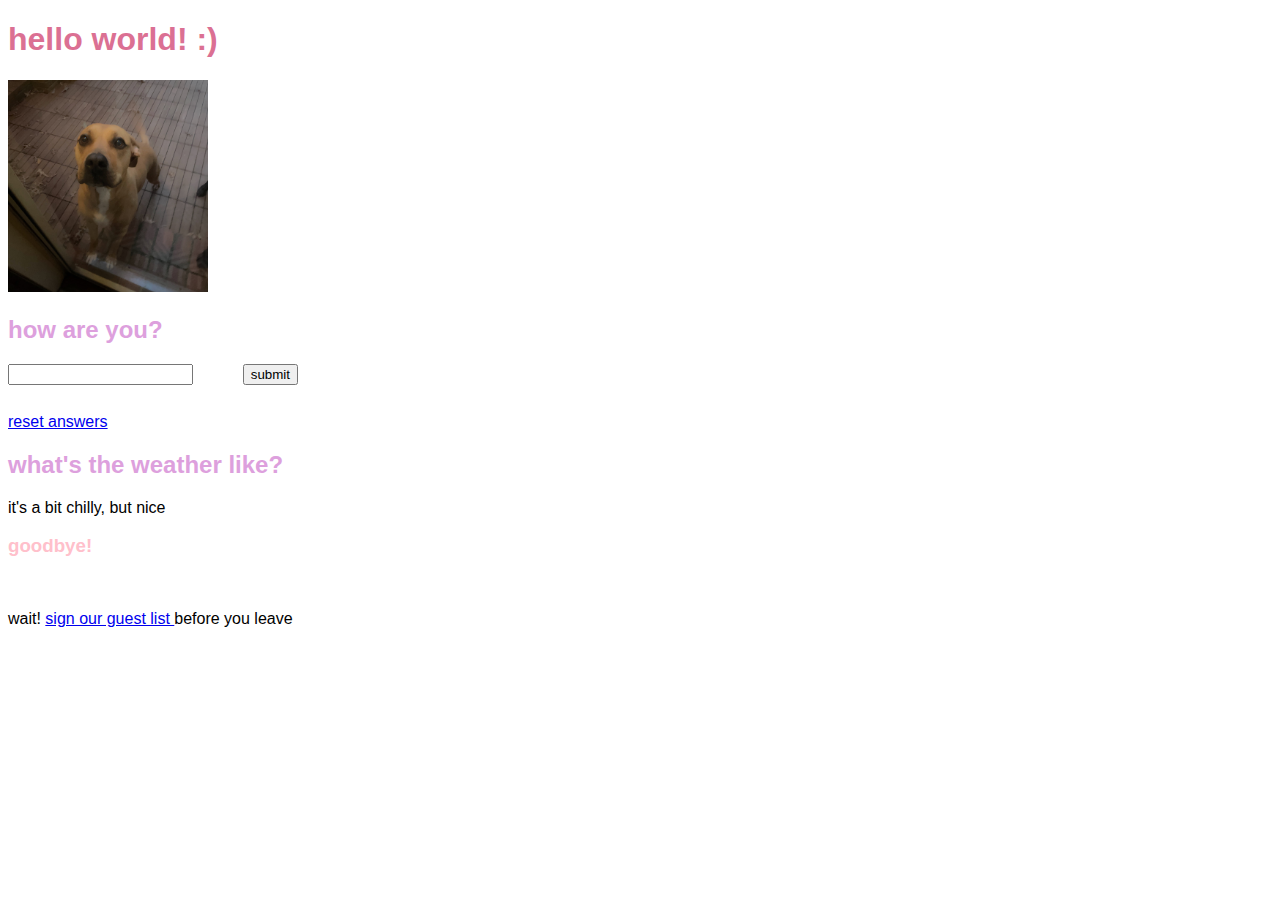
<file: index.html>
<!DOCTYPE html>
<html>
  
<head>
    <meta charset="utf-8">
  <meta name="viewport" content="width=device-width">
  <title>hello, world</title>
  <link href="style.css" rel="stylesheet" type="text/css" />
</head>

<body onload="checkStorage()">
  <h1>hello world! :) </h1>
  <img width="200" src="luna.JPG" alt="my baby luna" /> 
  <h2>how are you?</h2>
  <form action="#" onsubmit="return submitAnswer(this.answer);">
    <input id="answer" />
    <input type="submit" value="submit" />
  </form>
  <p id="answerlist"></p>
  <a href="#" onclick="clearStorage(); return false;">reset answers</a> 
  <h2>what's the weather like?</h2>
  <p>it's a bit chilly, but nice</p>
  <h3>goodbye!</h3></br>
  <p>wait! <a href="guestbook.html">sign our guest list </a>before you leave</p>
  <script src="script.js"></script>
  <script src="https://replit.com/public/js/replit-badge.js" theme="blue" defer></script>
</body>

</html>
</file>
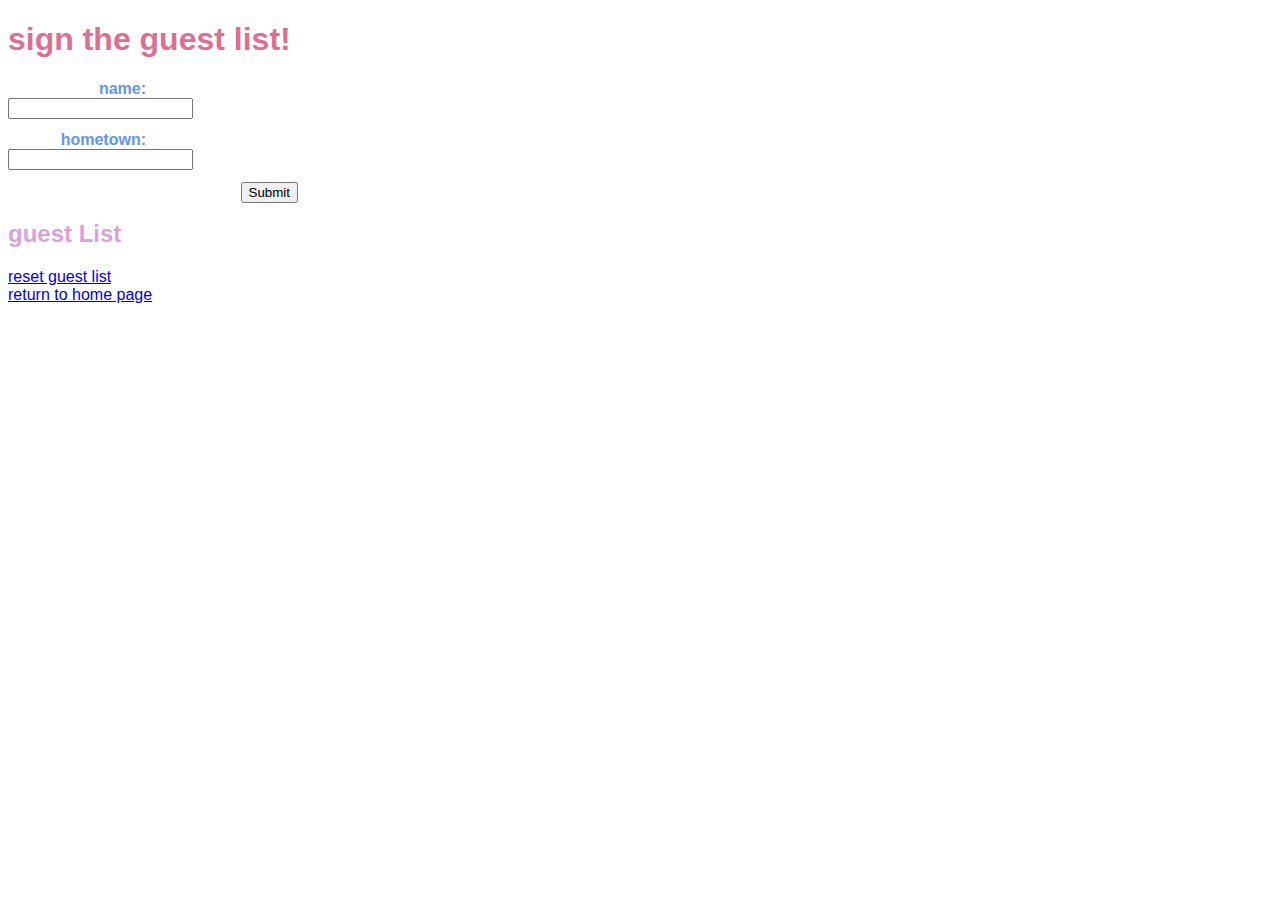
<file: guestbook.html>
<!DOCTYPE html>
<html>

<head>
  <meta charset="utf-8">
  <meta name="viewport" content="width=device-width">
  <title>guestbook</title>
  <link href="style.css" rel="stylesheet" type="text/css" />
</head>

<body onload="loadRemote()">
  <h1>sign the guest list!</h1>
  <form action="#" onsubmit="return submitForm(this.name.value, this.hometown.value);">
    <label>name:</label>
    <input id="name" /><br />
    <label>hometown:</label>
    <input id="hometown" /><br />
    <label> </label>
    <input type="submit" />
  </form>
  <h2>guest List</h2>
  <ol id="guestlist">
    <!-- Example hard-coded data
    <li>Hanna. Birmingham, Alabama</li>
    <li>Karen. Memphis, Tennessee</li>
    -->
  </ol>
  <a href="#" onclick="if (confirm('are you sure?')) { clearStorageGB(); } return false;">reset guest list</a><br />
  <a href="index.html">return to home page</a>
  <script src="https://cdnjs.cloudflare.com/ajax/libs/jquery/3.6.1/jquery.min.js"></script>
  <script src="script.js"></script>
</body>

</html>
</file>
<file: style.css>
html, body {
  height: 100%;
  width: 100%;
  font-family: "Century Gothic", sans-serif;
}

h2 {
  color: plum;
}

h1 {
  color: palevioletred;
}

h3 {
  color: pink;
}

label {
  font-weight: bold;
  display:inline-block;
  width:138px;
  text-align: right;
  color:cornflowerblue
}

input {
  margin-bottom: 12px;
}

input[type=submit] {
  float:right;
}

form {
  width: 290px;
}
</file>
